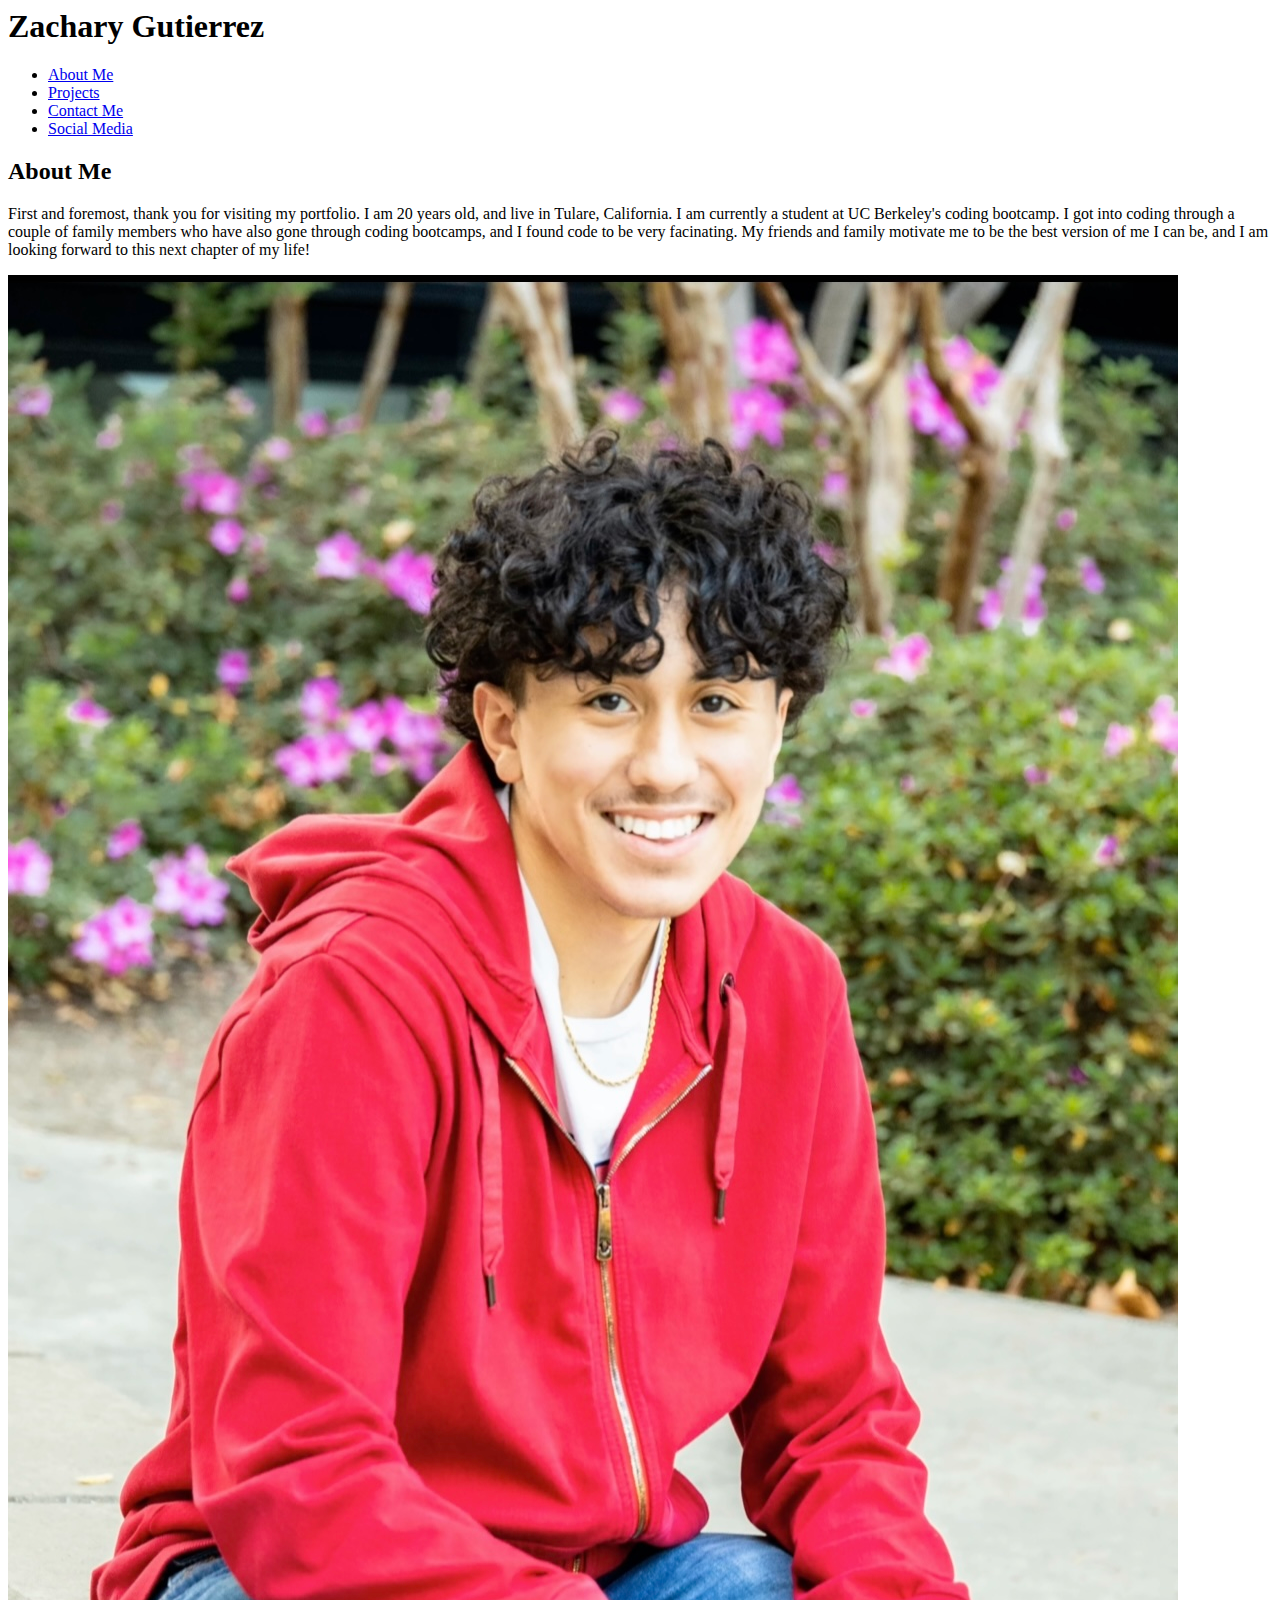
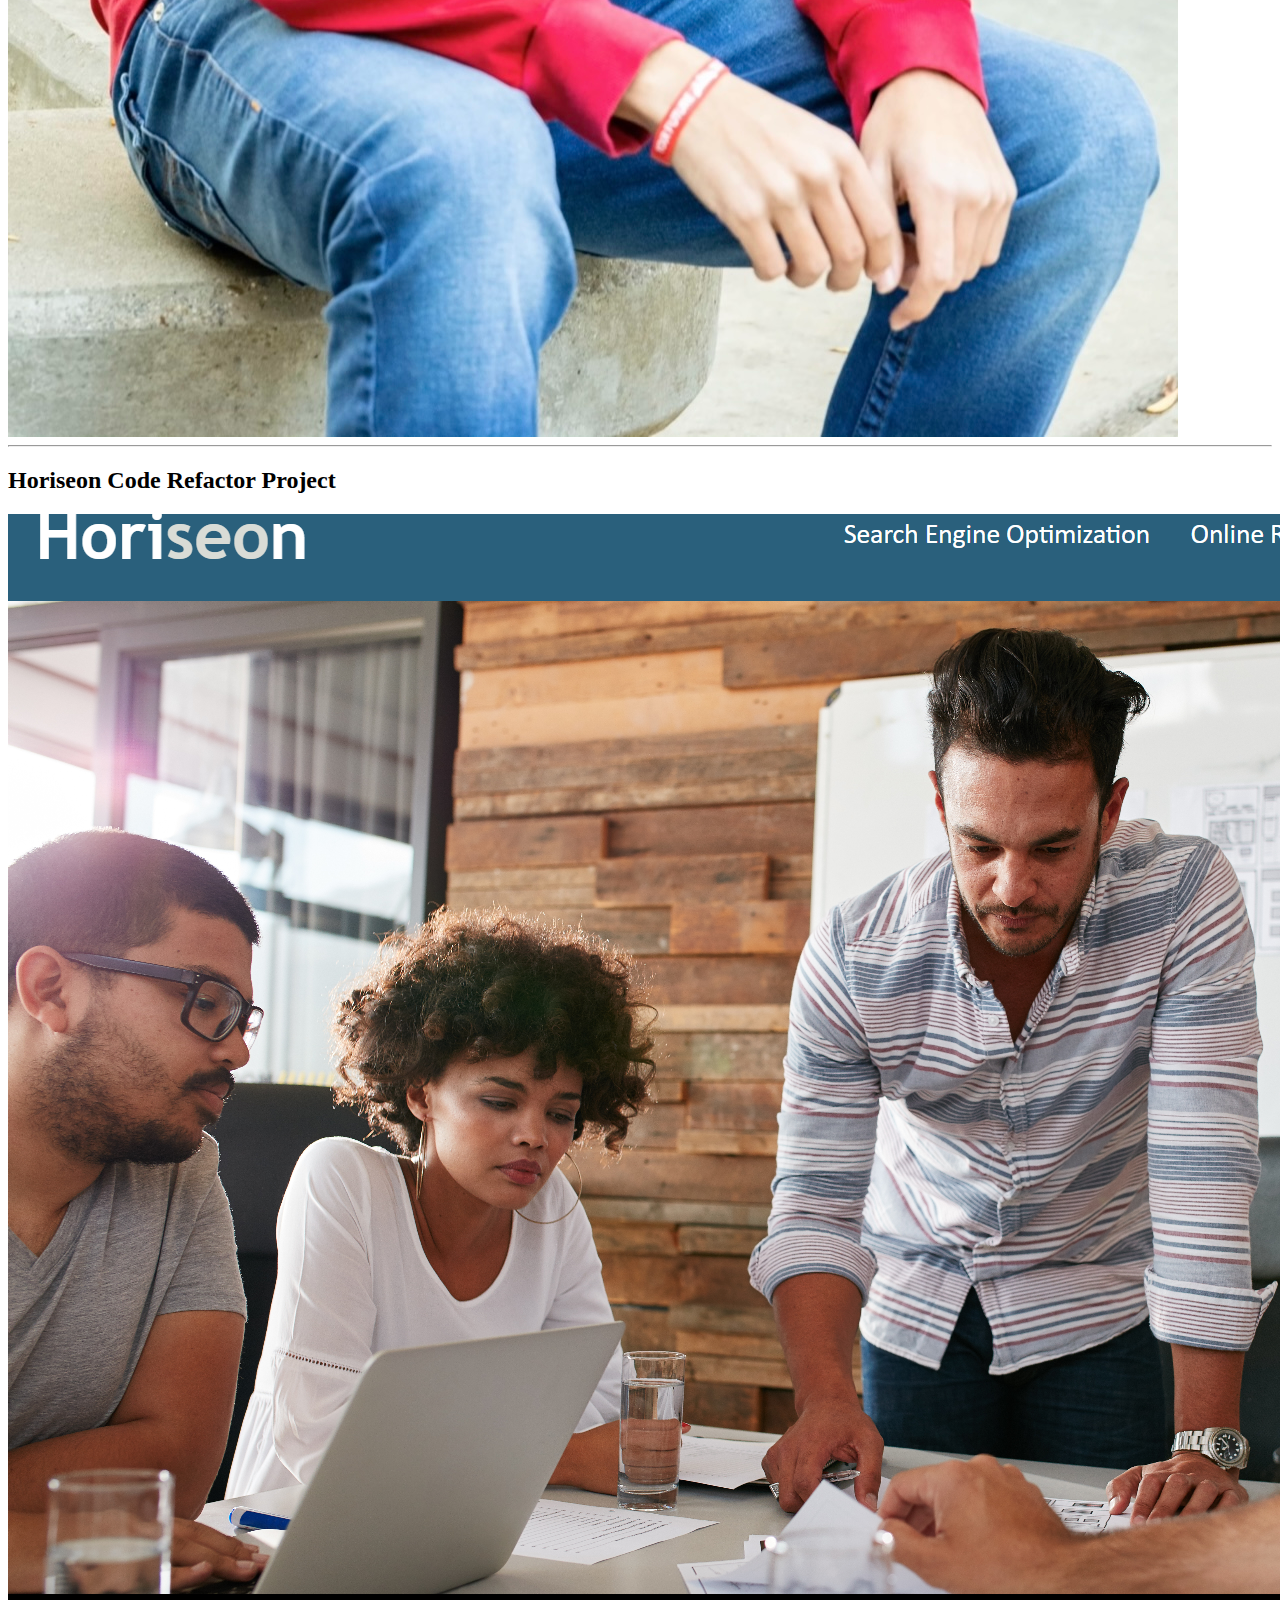
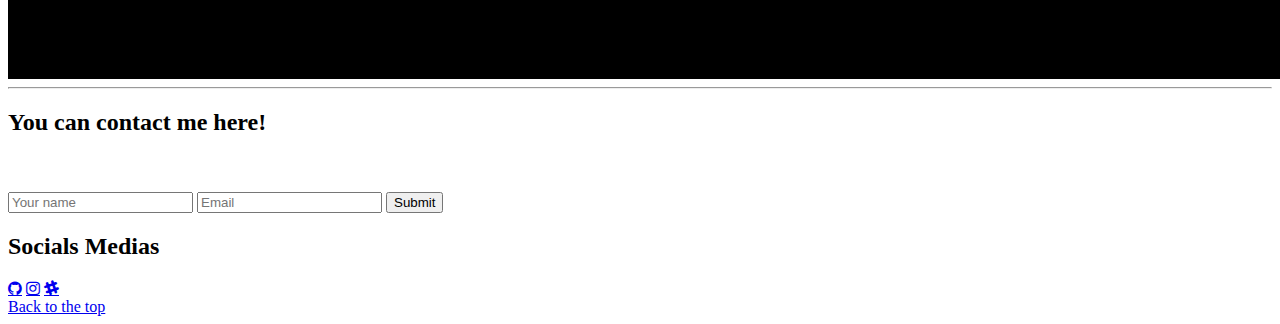
<file: index.html>
<!DOCTYPE html/>
<html lang="en">
<head>
    <meta charset="UTF-8"/>
    <link rel="stylesheet" href="C:\Users\15597\Dropbox\PC\Documents\bootcamp\homeworks\lernantio\Assets\css\style.css"/>
    <meta name="viewport" content="width=device-width, initial-scale=1.0"/>
    <link rel="stylesheet" href="https://cdnjs.cloudflare.com/ajax/libs/font-awesome/4.7.0/css/font-awesome.min.css"/>
    <title>Zachary Gutierrez Portfolio</title>
</head>




<body>
    <header class="header">
        <h1>Zachary Gutierrez</h1>

    </header>

    <main>
        <nav>
            <ul class="links">
                <li><a href="#about-me">About Me</a></li>
                <li><a href="#projects">Projects</a></li>
                <li><a href="#contact-me">Contact Me</a></li>
                <li><a href="#social-media">Social Media</a></li>

        
            </ul>
        </nav>

        <section id="about-me">
            <h2>About Me</h2>
            <p>First and foremost, thank you for visiting my portfolio. I am 20 years old, and live in Tulare, California. I am currently a student at UC Berkeley's coding bootcamp. I got into coding through a couple of family members who have also gone through coding bootcamps, and I found code to be very facinating. My friends and family motivate me to be the best version of me I can be, and I am looking forward to this next chapter of my life!</p>
            <a href="me-picture.jpg"></a>
            <img class="zdg-picture" src="me-picture.jpg" alt="Zachary">
            
        </section>
        <hr>

        <section id="projects">
            <h2>Horiseon Code Refactor Project</h2>
            <a href="https://zachg71603.github.io/horiseon-refactor-homework/" target="blank">
            <img class="refactor-screenshot" src="refactor-screenshot.png" alt="code"></a>
        </section>
        <hr>


        <section id="contact-me">
            <form>
                <h2>You can contact me here!</h2>
                <br>
                <br>

                <label for="name"></label>
                <input type="text" id="name" placeholder="Your name">

                <label for="email"></label>
                <input type="text" id="email" placeholder="Email">

                <input type="submit" value="Submit">
            </form>

        </section>

        <section id="social-media">
            <h2>Socials Medias</h2>
            <a href="https://github.com/Zachg71603" target="blank" class="fa fa-github"></a>
            <a href="https://www.instagram.com/zachhgutierrez/" target="blank" class="fa fa-instagram"></a>
            <a href="https://ucbvirtfsfpt0-yol9516.slack.com/team/U05JTTNM53M" target="blank" class="fa fa-slack"></a>

        </section>


       <section>
        <a id="top" href="#">Back to the top</a>
       </section>














    </main>





</body>



  
        
        
       






    
    
 






























</body>



</html>
</file>
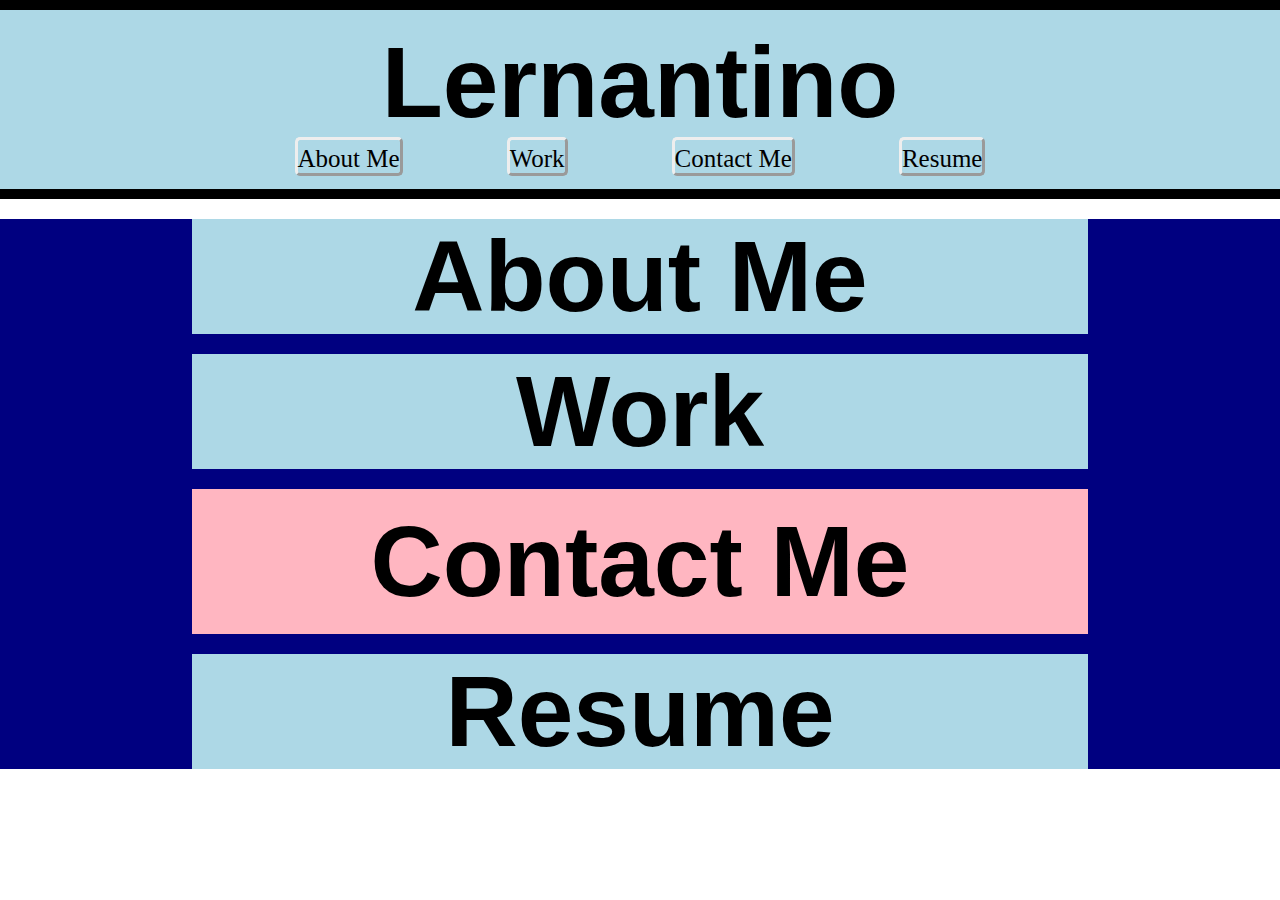
<file: Assets/index.html>
<!DOCTYPE html/>
<html lang="en">
<head>
    <meta charset="UTF-8"/>
    <link rel="stylesheet" href="./css/style.css"/>
    <meta name="viewport" content="width=device-width, initial-scale=1.0"/>
    <title>Lernantino Portfolios</title>
</head>



<body>
    <nav class="header">
        <h1>Lernantino</h1>
        
        <div>
          
           
            <ul>
                <li><a href="#about-me">About Me</a></li>
                <li><a href="#work">Work</a></li>
                <li><a href="#contact-me">Contact Me</a></li>
                <li><a href="#resume">Resume</a></li>
            </ul>
          

        </div>
          
    </nav>       
              
    <main class="content">
        <section class="intro-to-zach" id="about-me">
            <h1>About Me</h1>
        </section>
        <section class="intro-to-zach" id="work">
            <h1>Work</h1>
        </section>
        <section class="intro-to-zach" id="contact-me">
            <h1>Contact Me</h1>
        </section>
        <section class="intro-to-zach" id="resume">
            <h1>Resume</h1>
        </section>
        



    </main>
        
        
       






    
    
 






























</body>



</html>
</file>
<file: Assets/css/style.css>
*{
    box-sizing: border-box;
    margin: 0;
    padding: 0;
    list-style: none;
    text-decoration: none;
}

main{
    background-color: navy;
    flex-wrap: wrap;
}

h1{
    font-size: 100px;
    font-weight: bolder;
    font-family: 'Franklin Gothic Medium', 'Arial Narrow', Arial, sans-serif;
}

.Zachary{
    font-family: 'Franklin Gothic Medium', 'Arial Narrow', Arial, sans-serif;
    font-size: 100px;
    font-weight: bold;
}

p{
    font-weight: bold;
    padding: 10px;
}
/* i played w the header for awhile but this code is what I went with because I wanted it to be visible and simple */
.header {
    display: flex;
    flex-wrap: wrap;
    padding: 15px;
    justify-content: center;
    background-color: lightblue;
    color: black;
    font-weight: 100px;

}

nav{
    display: flex;
    flex-wrap: wrap;
    justify-content: center;
    text-align: center;
    padding: 5px 20%;
    border-bottom: 10px solid black;
    border-top: 10px solid black;
    background-color: lightpink;
    
}
/* this was where I had trouble
I wanted this to display inline but it kept going to block
I still like how it looks though
main focus here was mmaking sure the li took you to that part of the page and that they are easily visible to a person visiting my page */
li{
    display: inline;
    text-decoration: dotted;
    font-weight: 500;
    font-size: 30px;
    margin: 50px;
    border-style: outset;
    border-color:solid black;
    border-radius: 5px;
}

li:hover{
    border-style: none;
    color: green;
}
/* wanted the sections to be more in the middle of the page, hence me aligning them to the center
feel there may be a more efficent way to do the border, but once I liked it I left it alone */
section{
    font-size: 25px;
    width: 70%;
    margin: 20px auto;
    border-bottom: 10px;
    border-left: 10px;
    border-right: 10px;
    border-top: 10px;
    background-color:lightblue;
    text-align: center;
}

h2{
    font-size: 40px;
    font-family: 'Franklin Gothic Medium', 'Arial Narrow', Arial, sans-serif;
    text-decoration: underline;
    padding: 10px;
    

}

a{
    font-weight: 100%;
    font-size: 25px;
    color: black;
}
.zdg-picture{
    display: inline-flex;
    border-style: solid;
    border-color: white;
    border-radius: 6%;
    width: 450px;
    margin-left: auto;
    margin-right: auto;
    border-width: 5px;
}
/* was playing w both the pictures for awhile and found inline-flex gave me the look I was aiming for
wanted the pictures to be prominenly on the page but not so big that they are obnoxious */
.refactor-screenshot{
    display: inline-flex;
    border-style: solid;
    border-color: black;
    border-radius: 6%;
    width: 450px;
    margin-left: auto;
    margin-right: auto;
    border-width: 5px;
}
/* creating a contact me form
I think they are cool and I think mine turned out good
I didn't do to many changes to the form just size/color
 */
form{
    font-size: 15px;
    background-color:lightblue;
    padding: 15px;
    
}

#contact-me{
    align-content: center;
    padding: 15px;
    background-color: lightpink;
}
/* One of my coding friends helped me out with this part since I wanted to use logos
here I am simply adding the color and size of my social buttons
 */
.fa{
    padding: 20px;
    text-decoration: none;
    font-size: 20px;
    width: 100px;
    text-align: center;

}

.fa-github{
    color: white;
    background: black;
}

.fa-instagram{
    color: white;
    background: purple;
}

.fa-slack{
    color: white;
    background: green;
}

#top:hover{
    opacity: .5;
}

.fa:hover{
    opacity: 0.8;
}

/* all of the media screens are to make my page look how I want on different scree sizes
main problem I had was w/ the li
I want it to be inline I feel that looks better, but I can't seem to get it right, so I think it still looks good as is
 */

@media screen and (max-width: 676px){
    .zdg-picture{
        width: 200px;
    }
}

@media screen and (max-width: 676px){
    .refactor-screenshot{
        width: 200px;
        height: 200px;
    }
}

@media screen and (max-width: 1550px){
    .links li{
        width: 100%;
        display: block;
        margin: auto;
        padding: none;
        float: none;
    }
}

@media screen and (max-width: 676px){
    .links a{
        font-size: 5vw;
        margin: auto;
        display: inline;
    }
}

@media screen and (max-width: 676px){
    .header h1{
        justify-content: center;
        font-size: 14vw;
        text-align: center;
    }
}

@media screen and (max-width: 676px){
    section h2 {
        font-size: 5vw;
    }
}

@media screen and (max-width: 750px){
    #about-me p{
        font-size: 4vw;
    }
}

@media screen and (max-width: 676px){
    .fa{
        width: 20vw;
        margin: auto;
    }
}

/* definitely struggled a bit on the media screens, but after playing w it on dev tools I think that my site should 
look as I intend 
would highly recommend using dev tools to do this part and play around w it until you find what you like*/
</file>
